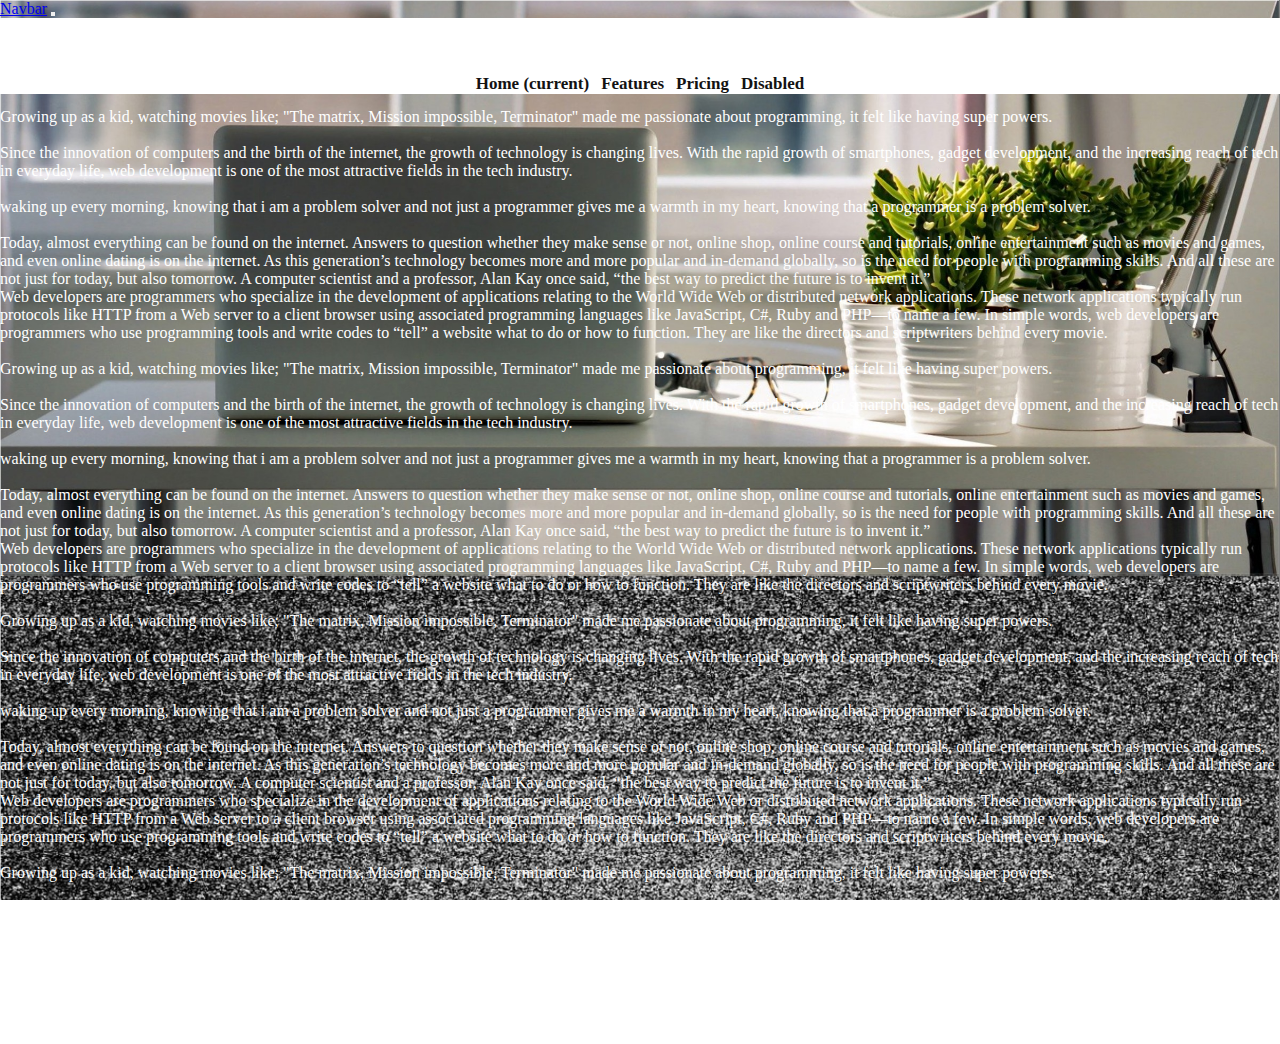
<file: index2.html>
<!DOCTYPE html>
<html lang="en">

<head>
    <meta charset="UTF-8">
    <meta name="viewport" content="width=device-width, initial-scale=1.0">
    <title>13thcodeMicholn</title>

    <!-- css animation -->
    <link rel="stylesheet" href="css/animate.min.css">

    <!-- Favicon -->
    <link rel="icon" href="favicon.ico">

    <!-- css stylesheets -->
    <link rel="stylesheet" href="https://cdn.jsdelivr.net/npm/bootstrap@4.5.3/dist/css/bootstrap.min.css"
        integrity="sha384-TX8t27EcRE3e/ihU7zmQxVncDAy5uIKz4rEkgIXeMed4M0jlfIDPvg6uqKI2xXr2" crossorigin="anonymous">


    <link rel="stylesheet" href="css/styles.css">


    <!-- Bootstrap scripts -->
    <script src="https://code.jquery.com/jquery-3.5.1.slim.min.js"
        integrity="sha384-DfXdz2htPH0lsSSs5nCTpuj/zy4C+OGpamoFVy38MVBnE+IbbVYUew+OrCXaRkfj" crossorigin="anonymous">
    </script>
    <script src="https://cdn.jsdelivr.net/npm/popper.js@1.16.1/dist/umd/popper.min.js"
        integrity="sha384-9/reFTGAW83EW2RDu2S0VKaIzap3H66lZH81PoYlFhbGU+6BZp6G7niu735Sk7lN" crossorigin="anonymous">
    </script>
    <script src="https://cdn.jsdelivr.net/npm/bootstrap@4.5.3/dist/js/bootstrap.min.js"
        integrity="sha384-w1Q4orYjBQndcko6MimVbzY0tgp4pWB4lZ7lr30WKz0vr/aWKhXdBNmNb5D92v7s" crossorigin="anonymous">
    </script>

    <style>
        * {
            margin: 0;
            padding: 0;
            box-sizing: border-box;
        }
    </style>


</head>

<body>
    <section>
        <header>
            <div class="row">
                <div class="col-md-8">
                    <nav class="navbar navbar-expand-lg navbar-light bg-light">
                        <a class="navbar-brand" href="#">Navbar</a>
                        <button class="navbar-toggler" type="button" data-toggle="collapse" data-target="#navbarNav"
                            aria-controls="navbarNav" aria-expanded="false" aria-label="Toggle navigation">
                            <span class="navbar-toggler-icon"></span>
                        </button>
                        <div class="collapse navbar-collapse" id="navbarNav">
                            <ul class="navbar-nav">
                                <li class="nav-item active">
                                    <a class="nav-link" href="#">Home <span class="sr-only">(current)</span></a>
                                </li>
                                <li class="nav-item">
                                    <a class="nav-link" href="#">Features</a>
                                </li>
                                <li class="nav-item">
                                    <a class="nav-link" href="#">Pricing</a>
                                </li>
                                <li class="nav-item">
                                    <a class="nav-link disabled" href="#" tabindex="-1"
                                        aria-disabled="true">Disabled</a>
                                </li>
                            </ul>
                        </div>
                    </nav>
                </div>
                <div class="col-md-4">
                    <nav class="navbar navbar-expand-lg navbar-light bg-light">
                        <a class="navbar-brand" href="#">Navbar</a>
                        <button class="navbar-toggler" type="button" data-toggle="collapse" data-target="#navbarNav"
                            aria-controls="navbarNav" aria-expanded="false" aria-label="Toggle navigation">
                            <span class="navbar-toggler-icon"></span>
                        </button>
                        <div class="collapse navbar-collapse" id="navbarNav">
                            <ul class="navbar-nav">
                                <li class="nav-item active">
                                    <a class="nav-link" href="#">Home <span class="sr-only">(current)</span></a>
                                </li>
                                <li class="nav-item">
                                    <a class="nav-link" href="#">Features</a>
                                </li>
                                <li class="nav-item">
                                    <a class="nav-link" href="#">Pricing</a>
                                </li>
                                <li class="nav-item">
                                    <a class="nav-link disabled" href="#" tabindex="-1"
                                        aria-disabled="true">Disabled</a>
                                </li>
                            </ul>
                        </div>
                    </nav>
                </div>
            </div>
        </header>
        <section class="fashion">

        </section>
        <section class="carousel">

        </section>
        <section class="">
            <section class=" row">
                <section class="col-md-2"></section>
                <section class="card col-md-8 myCard">
                    
                    <section class="row">
                    <section class="col-md-6">
                        
                        <p class="intro">
                            Web developers are programmers who specialize in the development of applications relating to
                            the World
                            Wide Web or distributed network applications. These network applications typically run
                            protocols like
                            HTTP from a Web server to a client browser using associated programming languages like
                            JavaScript, C#,
                            Ruby and PHP—to name a few.

                            In simple words, web developers are programmers who use programming tools and write codes to
                            “tell” a
                            website what to do or how to function. They are like the directors and scriptwriters behind
                            every movie.
                        </p>

                        <br>
                        <p class="intro"> Growing up as a kid, watching movies like; "The matrix, Mission
                            impossible, Terminator" made me passionate about programming, it felt like having super
                            powers.
                        </p>

                        <br>
                        <p class="intro">Since the innovation of computers and the birth of the internet, the growth of
                            technology is changing lives. With the rapid growth of smartphones, gadget development, and
                            the
                            increasing reach of tech in everyday life, web development is one of the most attractive
                            fields
                            in the tech industry.
                        </p>

                        <br>
                        <p class="intro">
                            waking up every morning, knowing that i am a problem solver and not just a programmer gives
                            me
                            a warmth in my heart, knowing that a programmer is a problem solver.
                        </p>

                        <br>

                        <p class="intro">
                            Today, almost everything can be found on the internet. Answers to question whether they make
                            sense
                            or not, online shop, online course and tutorials, online entertainment such as movies and
                            games,
                            and even online dating is on the internet. As this generation’s technology becomes more and
                            more
                            popular and in-demand globally, so is the need for people with programming skills.

                            And all these are not just for today, but also tomorrow. A computer scientist and a
                            professor, Alan
                            Kay once said,
                            “the best way to predict the future is to invent it.”
                        </p>
                </div>

                <div class="pics">
                    <p class="intro">
                        Web developers are programmers who specialize in the development of applications relating to the
                        World
                        Wide Web or distributed network applications. These network applications typically run protocols
                        like
                        HTTP from a Web server to a client browser using associated programming languages like
                        JavaScript, C#,
                        Ruby and PHP—to name a few.

                        In simple words, web developers are programmers who use programming tools and write codes to
                        “tell” a
                        website what to do or how to function. They are like the directors and scriptwriters behind
                        every movie.
                    </p>

                    <br>
                    <p class="intro"> Growing up as a kid, watching movies like; "The matrix, Mission
                        impossible, Terminator" made me passionate about programming, it felt like having super powers.
                    </p>

                    <br>
                    <p class="intro">Since the innovation of computers and the birth of the internet, the growth of
                        technology is changing lives. With the rapid growth of smartphones, gadget development, and the
                        increasing reach of tech in everyday life, web development is one of the most attractive fields
                        in the tech industry.
                    </p>

                    <br>
                    <p class="intro">
                        waking up every morning, knowing that i am a problem solver and not just a programmer gives me
                        a warmth in my heart, knowing that a programmer is a problem solver.
                    </p>

                    <br>

                    <p class="intro">
                        Today, almost everything can be found on the internet. Answers to question whether they make
                        sense
                        or not, online shop, online course and tutorials, online entertainment such as movies and games,
                        and even online dating is on the internet. As this generation’s technology becomes more and more
                        popular and in-demand globally, so is the need for people with programming skills.

                        And all these are not just for today, but also tomorrow. A computer scientist and a professor,
                        Alan
                        Kay once said,
                        “the best way to predict the future is to invent it.”
                    </p>

            </section>
            <section class="col-md-6">
                <p class="intro">
                    Web developers are programmers who specialize in the development of applications relating to the
                    World
                    Wide Web or distributed network applications. These network applications typically run protocols
                    like
                    HTTP from a Web server to a client browser using associated programming languages like JavaScript,
                    C#,
                    Ruby and PHP—to name a few.

                    In simple words, web developers are programmers who use programming tools and write codes to “tell”
                    a
                    website what to do or how to function. They are like the directors and scriptwriters behind every
                    movie.
                </p>

                <br>
                <p class="intro"> Growing up as a kid, watching movies like; "The matrix, Mission
                    impossible, Terminator" made me passionate about programming, it felt like having super powers.
                </p>

                <br>
                <p class="intro">Since the innovation of computers and the birth of the internet, the growth of
                    technology is changing lives. With the rapid growth of smartphones, gadget development, and the
                    increasing reach of tech in everyday life, web development is one of the most attractive fields
                    in the tech industry.
                </p>

                <br>
                <p class="intro">
                    waking up every morning, knowing that i am a problem solver and not just a programmer gives me
                    a warmth in my heart, knowing that a programmer is a problem solver.
                </p>

                <br>

                <p class="intro">
                    Today, almost everything can be found on the internet. Answers to question whether they make sense
                    or not, online shop, online course and tutorials, online entertainment such as movies and games,
                    and even online dating is on the internet. As this generation’s technology becomes more and more
                    popular and in-demand globally, so is the need for people with programming skills.

                    And all these are not just for today, but also tomorrow. A computer scientist and a professor, Alan
                    Kay once said,
                    “the best way to predict the future is to invent it.”
                </p>
                </div>

                <div class="pics">
                    <p class="intro">
                        Web developers are programmers who specialize in the development of applications relating to the
                        World
                        Wide Web or distributed network applications. These network applications typically run protocols
                        like
                        HTTP from a Web server to a client browser using associated programming languages like
                        JavaScript, C#,
                        Ruby and PHP—to name a few.

                        In simple words, web developers are programmers who use programming tools and write codes to
                        “tell” a
                        website what to do or how to function. They are like the directors and scriptwriters behind
                        every movie.
                    </p>

                    <br>
                    <p class="intro"> Growing up as a kid, watching movies like; "The matrix, Mission
                        impossible, Terminator" made me passionate about programming, it felt like having super powers.
                    </p>

                    <br>
                    <p class="intro">Since the innovation of computers and the birth of the internet, the growth of
                        technology is changing lives. With the rapid growth of smartphones, gadget development, and the
                        increasing reach of tech in everyday life, web development is one of the most attractive fields
                        in the tech industry.
                    </p>

                    <br>
                    <p class="intro">
                        waking up every morning, knowing that i am a problem solver and not just a programmer gives me
                        a warmth in my heart, knowing that a programmer is a problem solver.
                    </p>

                    <br>

                    <p class="intro">
                        Today, almost everything can be found on the internet. Answers to question whether they make
                        sense
                        or not, online shop, online course and tutorials, online entertainment such as movies and games,
                        and even online dating is on the internet. As this generation’s technology becomes more and more
                        popular and in-demand globally, so is the need for people with programming skills.

                        And all these are not just for today, but also tomorrow. A computer scientist and a professor,
                        Alan
                        Kay once said,
                        “the best way to predict the future is to invent it.”
                    </p>

            </section>
            </section>
        </section>
            <section class="col-md-8"></section>
        </section>
    </section>
    <section class="nav-section">

    </section>
    <section class="gallery">

    </section>
    <section class="contact">

    </section>
    <section class="footer">

    </section>




    </section>
    <script src="js/wow.min.js"></script>
    <script>
        new WOW().init();
    </script>


</body>

</html
</file>
<file: css/styles.css>
* {
    padding: 0;
    box-sizing: border-box;
    margin: 0;
}

body {
    background-image: url(images/bg.jpg);
    background-size: cover;
    background-attachment: fixed;
    /* background-repeat: no-repeat;
    background-position: top right, bottom left;
    background-size: 100%; 
    height: calc(70vh - 30px); */
}

ul {
    background: white;
    padding-top: 3%;
    list-style-type: none;
    text-align: center;
    width: 100%;
    position: fixed;
    justify-content: center;
    z-index: 1;
}

ul li {
    display: inline-block ;
    text-align: 
}

ul li a {
    color: rgb(19, 18, 18);
    font-weight: 900;
    list-style: none;
    display: inline;
    font-weight: bolder;
    font-size: 17px;
    text-decoration: none;
    font-family: Stencil Std, fantasy;
    opacity: 5.1;
    width: ;
    border-radius: 6px;
    padding: 2px 2px 2px 2px;
    transform: translate(-50%,-50%);
    transition: 2s;
    margin: 2px 2px 2px 2px;
}

ul a:hover{
  background-color: Red;
  transition: 2s;
} 


/* .with{

    display: flex;
    margin-top: 10px;
    margin-right: 10%;
    margin-left: 10%;
    text-align: center;
    width: 60%;} */

h1 {
    color: white;
    font-family: Stencil Std, fantasy;
    padding-top: 2%; padding-bottom: 2%;
    letter-spacing: 2px;
}

h3{
  color: white;
   font-family: Stencil Std, fantasy;
    padding-top: 2%; padding-bottom: 2%;
    letter-spacing: 2px;
}

p {
    color: white;
}

/* images section */

.Wn {
    background-color: powderblue;
    width: 150px; 
    height: 150px;
}

.circular {
    border-radius: 100%;
    width: 150px; 
    height: 150px;
}

/* micholn section */
.book {
    background-color: grey;
    width: 85%;
    height: 30%;
    position: relative;
    margin-left: auto;
    margin-right: auto;
    margin-bottom: 10%;
    margin-top: 60%;
    background-image: url(images/grunge.jpg);
    background-position: center;
    background-size: cover;
    background-repeat: no-repeat;
    border-radius: 3%;
    border: 5px solid;
    padding: 1%;
    /* border-top-left-radius: 5%;
    border-top-right-radius: 5%;
    border-bottom-right-radius: 5%;
    border-bottom-left-radius: 5%; */
    box-sizing: border-box;
    overflow: hidden; 


}

.pint {
    display: flex;
    align-items: center;
    list-style: none;
    text-align: center;
    float: right;}

.item{
    padding: 0px 5px;
}






#technologies{
  text-align: center;
  background-image: url(images/abs.jpg);
  margin-top: 5%;
  margin-bottom: 5%;
}

.carousel-item{
  padding: 7% 15%;
}

.pulse{
  border-radius: 50%; width: 5em;
  height: 5em;
  background: cornflowerblue;
  align-items: center;
  position: relative;
  margin-left: auto;
  margin-right: auto;
  margin-bottom: 5%;
  margin-top: 5%;
  box-sizing: border-box;
}

.pulse::after{
  content: ''; position: absolute;
  width: 5em; height: 5em;
  z-index: 1; border-radius: 50%;
  background: cornflowerblue;
  animation: pulse 1s ease infinite;
}
@keyframes pulse {
  from { transform: scale(1); opacity: 1; }
  to { transform: scale(2); opacity: 0;}
}







@import url('https://fonts.googleapis.com/css?family=Poppins:400,500,600,700&display=swap');


.social{
    margin: 0;
    padding: 0;
    font-family: 'poppings', sans-serif;
    background: grey;
    margin-left: ;
    margin-right: ;
    text-align: center;
    padding-top: 5%;
    padding-bottom: 5%;
}


.wrapper .button{
  display: inline-block;
  height: 60px;
  width: 60px;
  float: center;
  margin: 0 5px;
  overflow: hidden;
  background: #fff;
  border-radius: 50px;
  cursor: pointer;
  box-shadow: 0px 10px 10px rgba(0,0,0,0.1);
  transition: all 0.3s ease-out;
}
.wrapper .button:hover{
  width: 200px;
}
.wrapper .button .icon{
  display: inline-block;
  height: 60px;
  width: 60px;
  text-align: center;
  border-radius: 50px;
  box-sizing: border-box;
  line-height: 60px;
  transition: all 0.3s ease-out;
}
.wrapper .button:nth-child(1):hover .icon{
  background: #4267B2;
}
.wrapper .button:nth-child(2):hover .icon{
  background: #1DA1F2;
}
.wrapper .button:nth-child(3):hover .icon{
  background: #E1306C;
}
.wrapper .button:nth-child(4):hover .icon{
  background: #333;
}
.wrapper .button:nth-child(5):hover .icon{
  background: #0072b1;
}
.wrapper .button .icon i{
  font-size: 25px;
  line-height: 60px;
  transition: all 0.3s ease-out;
}
.wrapper .button:hover .icon i{
  color: #fff;
}
.wrapper .button span{
  font-size: 20px;
  font-weight: 500;
  line-height: 60px;
  margin-left: 10px;
  transition: all 0.3s ease-out;
}
.wrapper .button:nth-child(1) span{
  color: #4267B2;
}
.wrapper .button:nth-child(2) span{
  color: #1DA1F2;
}
.wrapper .button:nth-child(3) span{
  color: #E1306C;
}
.wrapper .button:nth-child(4) span{
  color: #333;
}
.wrapper .button:nth-child(5) span{
  color: #ff0000;
}
</file>
